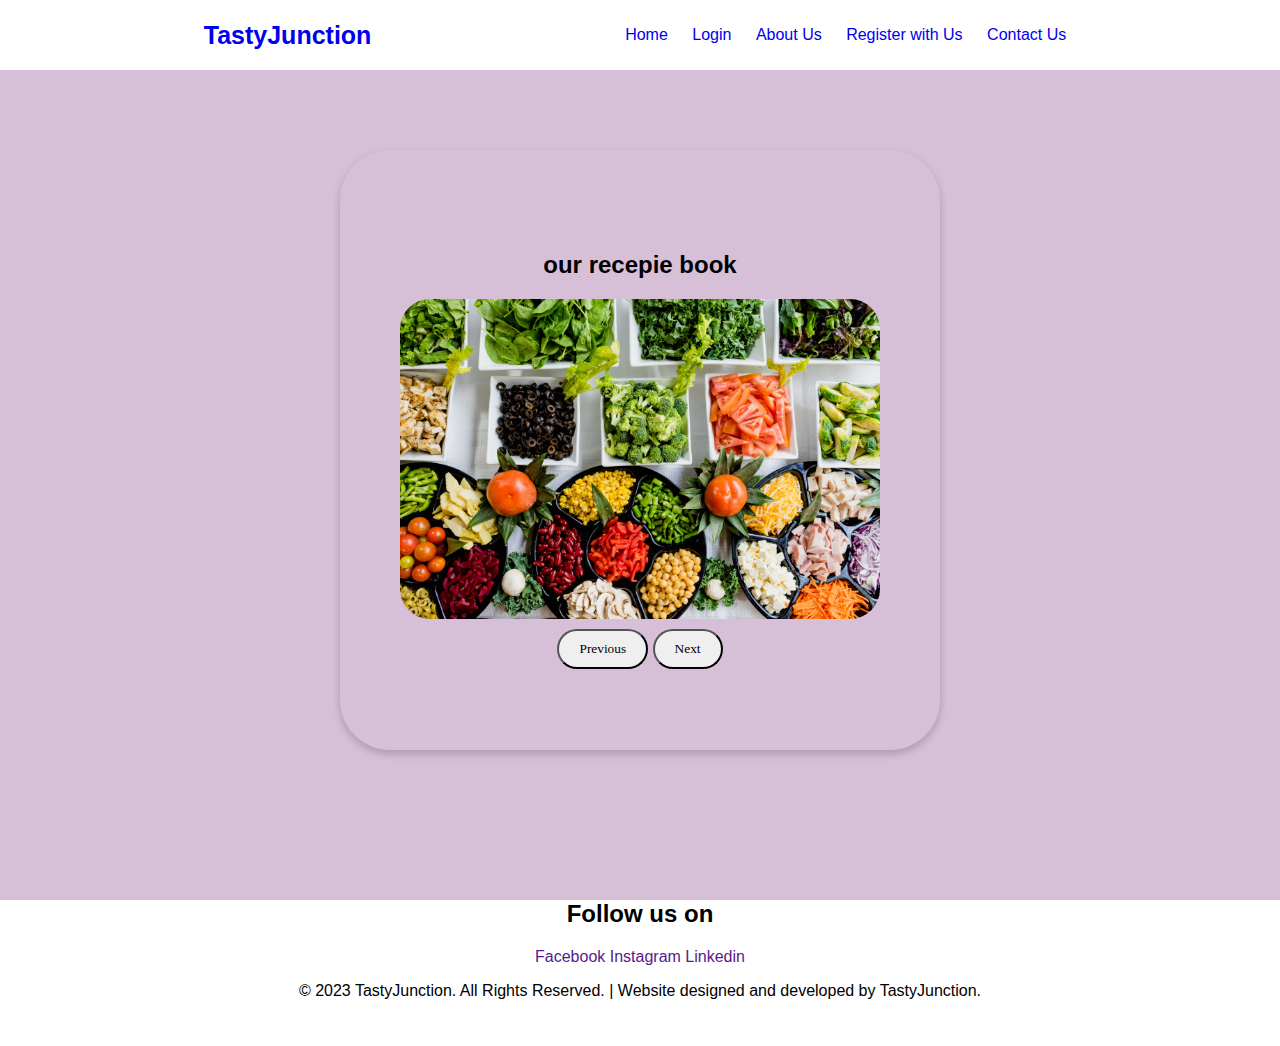
<file: index.html>
<!DOCTYPE html>
<html lang="en">
    <head>
        <meta charset="UTF-8" />
        <meta name="viewport" content="width=device-width, initial-scale=1.0" />
        <title>TastyJunction</title>
        <link rel="stylesheet" href="style.css" />
        <link rel="stylesheet" href="script.js" />
    </head>
    <body>
        <nav>
            <div class="logo" style="text-align: left;"><a href="index.html">TastyJunction</a>
            </div>

            <header>
                <ul>
                    <li><a href="index.html">Home</a></li>
                    <li><a href="login.html">Login</a></li>
                    <li><a href="aboutus.html">About Us </a></li>
                    <li><a href="reg.html">Register with Us</a></li>
                    <li><a href="contact.html">Contact Us</a></li>
                </ul>
            </header>
        </nav>
        <div class="slider-container">
            <h2 style="text-align: center;">our recepie book</h2>
            <div class="slider">
                <img src="img/1.jpg" alt="Image 1" />
                <img src="img/2.jpg" alt="Image 2" />
                <img src="img/3.jpg" alt="Image 3" />
                <img src="img/4.jpg" alt="Image 4" />
                <img src="img/5.jpg" alt="Image 5" />
            </div>
            <div class="sliderbtn">
                <button id="prevBtn">Previous</button>
                <button id="nextBtn">Next</button>
            </div>
        </div>

        <footer class="footer">
            <h2>Follow us on</h2>
            <a href="">Facebook</a>
            <a href="">Instagram</a>
            <a href="">Linkedin</a>
            <p>&copy; 2023 TastyJunction. All Rights Reserved. | Website designed and developed by TastyJunction.</p>
        </footer>
        <script src="imgslider.js"></script>
    </body>
</html>
</file>
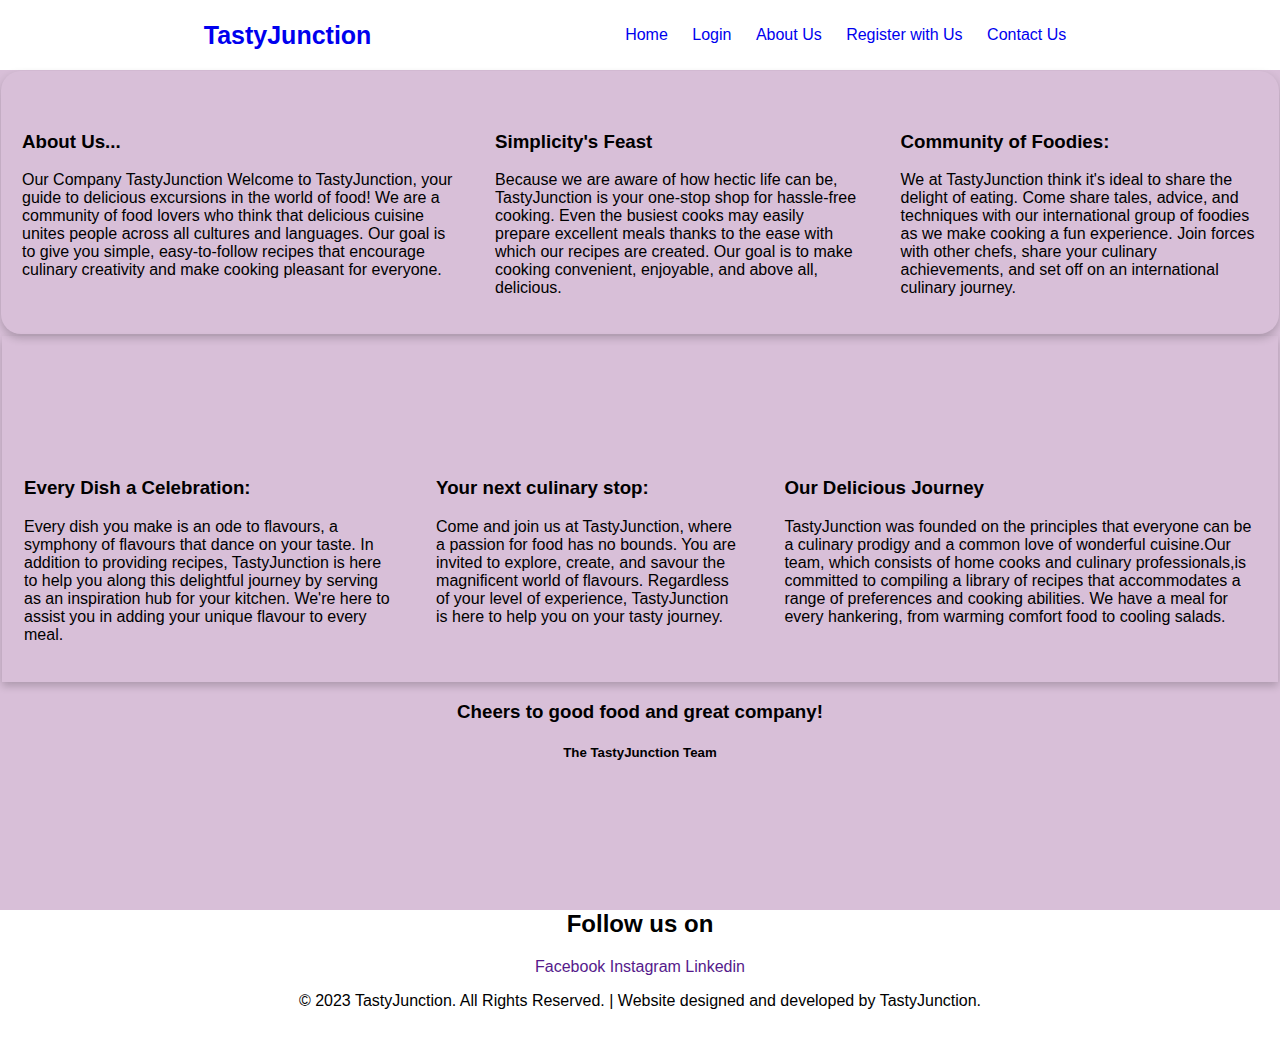
<file: aboutus.html>
<!DOCTYPE html>
<html lang="en">
    <head>
        <meta charset="UTF-8" />
        <meta name="viewport" content="width=device-width, initial-scale=1.0" />
        <title>About us</title>
        <link rel="stylesheet" href="style.css" />
        <link rel="stylesheet" href="script.js" />
    </head>
    <body>
        <nav>
            <div class="logo" style="text-align: left;"><a href=" ">TastyJunction</a></div>

            <header>
                <ul>
                    <li><a href="index.html">Home</a></li>
                    <li><a href="login.html">Login</a></li>
                    <li><a href="aboutus.html">About Us </a></li>
                    <li><a href="reg.html">Register with Us</a></li>
                    <li><a href="contact.html">Contact Us</a></li>
                </ul>
            </header>
        </nav>

        <div class="main">
            <div class="con1">
                <h3>About Us...</h3>
                <p>
                    Our Company <bold>TastyJunction</bold> Welcome to TastyJunction, your guide to delicious excursions in the world of food! We are a community of food lovers who think that delicious cuisine unites people across all
                    cultures and languages. Our goal is to give you simple, easy-to-follow recipes that encourage culinary creativity and make cooking pleasant for everyone.
                </p>
            </div>
            <div class="con2">
                <h3>Simplicity's Feast</h3>
                <p>
                    Because we are aware of how hectic life can be, TastyJunction is your one-stop shop for hassle-free cooking. Even the busiest cooks may easily prepare excellent meals thanks to the ease with which our recipes are
                    created. Our goal is to make cooking convenient, enjoyable, and above all, delicious.
                </p>
            </div>
            <div class="con3">
                <h3>Community of Foodies:</h3>
                <p>
                    We at TastyJunction think it's ideal to share the delight of eating. Come share tales, advice, and techniques with our international group of foodies as we make cooking a fun experience. Join forces with other chefs,
                    share your culinary achievements, and set off on an international culinary journey.
                </p>
            </div>
        </div>

        <div class="submain">
            <div class="sub1">
                <h3>Every Dish a Celebration:</h3>
                <p>
                    Every dish you make is an ode to flavours, a symphony of flavours that dance on your taste. In addition to providing recipes, TastyJunction is here to help you along this delightful journey by serving as an inspiration
                    hub for your kitchen. We're here to assist you in adding your unique flavour to every meal.
                </p>
            </div>
            <div class="sub2">
                <h3>Your next culinary stop:</h3>
                <p>
                    Come and join us at TastyJunction, where a passion for food has no bounds. You are invited to explore, create, and savour the magnificent world of flavours. Regardless of your level of experience, TastyJunction is here
                    to help you on your tasty journey.
                </p>
            </div>
            <div class="sub3">
                <h3>Our Delicious Journey</h3>
                <p>
                    TastyJunction was founded on the principles that everyone can be a culinary prodigy and a common love of wonderful cuisine.Our team, which consists of home cooks and culinary professionals,is committed to compiling a
                    library of recipes that accommodates a range of preferences and cooking abilities. We have a meal for every hankering, from warming comfort food to cooling salads.
                </p>
            </div>
        </div>

        <h3 style="text-align: center;">Cheers to good food and great company!</h3>
        <h5 style="text-align: center;">The TastyJunction Team</h5>

        <footer class="footer">
            <h2>Follow us on</h2>
            <a href="">Facebook</a>
            <a href="">Instagram</a>
            <a href="">Linkedin</a>
            <p>&copy; 2023 TastyJunction. All Rights Reserved. | Website designed and developed by TastyJunction.</p>
        </footer>
    </body>
</html>
</file>
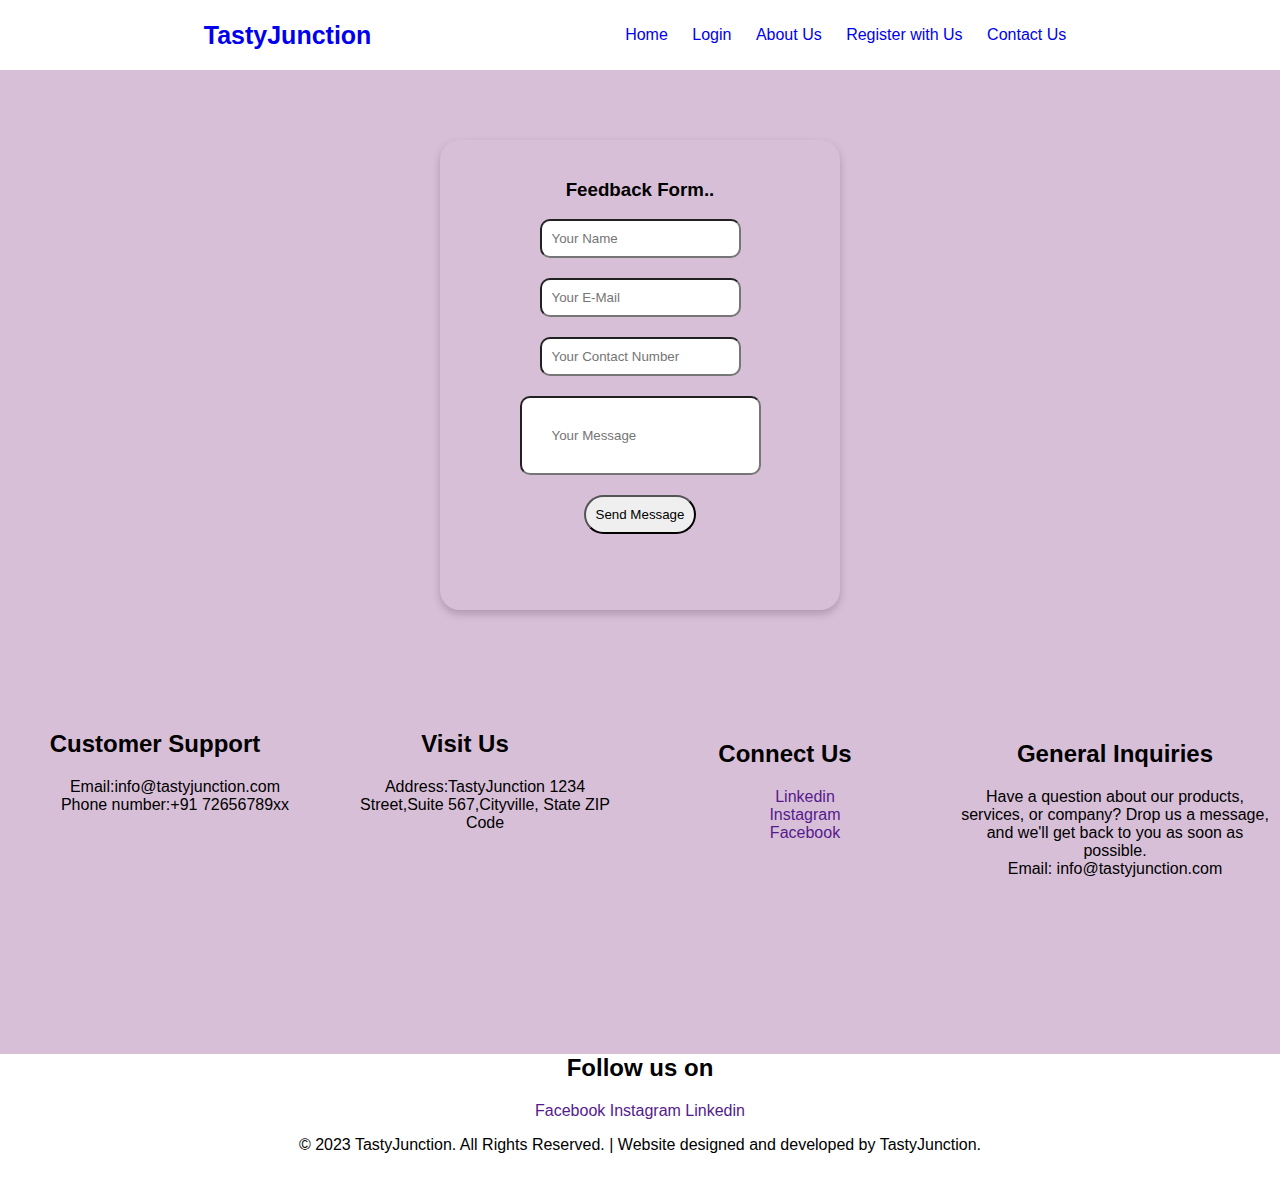
<file: contact.html>
<!DOCTYPE html>
<html lang="en">
<head>
    <meta charset="UTF-8">
    <meta name="viewport" content="width=device-width, initial-scale=1.0">
    <title>Contact Us</title>
    <link rel="stylesheet" href="style.css">
</head>
<body>
    <nav>
        <div class="logo" style="text-align: left;"> <a href=" ">TastyJunction</a></div>

        <header>
            <ul>
                <li><a href="index.html">Home</a></li>
                <li><a href="login.html">Login</a></li>
                <li><a href="aboutus.html">About Us </a></li>
                <li><a href="reg.html">Register with Us</a></li>
                <li><a href="contact.html">Contact Us</a></li>
            </ul>
        </header>
    </nav>
    <div class="contactbox">
        <h3>Feedback Form..</h3>
        <form action="">
    
            <div>
                <input type="text" id="contactbox_name" name="name" placeholder="Your Name">
            </div>
            <span id="nameError" style="color: red;"></span>
    <div>
        <input type="email" id="email_contactbox" name="email" placeholder="Your E-Mail">
    </div>
    <span id="emailerror" style="color: red;"></span>

    <div>
        <input type="tel" id="phn_contactbox" name="phno" placeholder="Your Contact Number">
    </div>
        <span id="contacterror" style="color: red;"></span>
        <input type="textarea" name="contactbox_textarea" id="contactbox_textarea" placeholder="Your Message">        
        </form>
        <input type="button" id="contactbox_btn" name="contactbtn" value="Send Message">
    
    </div>
<div class="contactmain">

    <div class="cmain1">
        <h2>Customer Support</h2>
        <p  >
             <ul>
                <li style="list-style: none;">Email:info@tastyjunction.com</li>
                <li style="list-style: none;">Phone number:+91 72656789xx</li>
            </ul>
        </p>

    </div>
    <div class="cmain2">
        <h2>Visit Us</h2>
        <p>
            <ul>
            <li style="list-style-type: none;">
            Address:TastyJunction 1234  Street,Suite 567,Cityville, State ZIP Code </li>
            </ul>
        </p>
    </div>
    <div class="cmain3">
        <h2 style="border: 20px;">Connect Us</h2>
        <ul style="list-style: none;">
        <li><a href="">Linkedin</a></li>
        <li><a href="">Instagram</a></li>
        <li><a href="">Facebook</a></li>
        </ul>
        

    </div>
    
    <div class="cmain4">
        <h2>General Inquiries</h2>
        <p>
            Have a question about our products, services, or company? Drop us a message, and we'll get back to you as soon as possible.
            <br>Email: info@tastyjunction.com</p>
    </div>
</div>



    <footer class="footer">
        <h2>Follow us on</h2>
        <a href="">Facebook</a>
        <a href="">Instagram</a>
        <a href="">Linkedin</a>
        <p>&copy; 2023 TastyJunction. All Rights Reserved. | Website designed and developed by TastyJunction.</p>
    

</footer>
<script src="contact.js"></script>
</body>
</html>
</file>
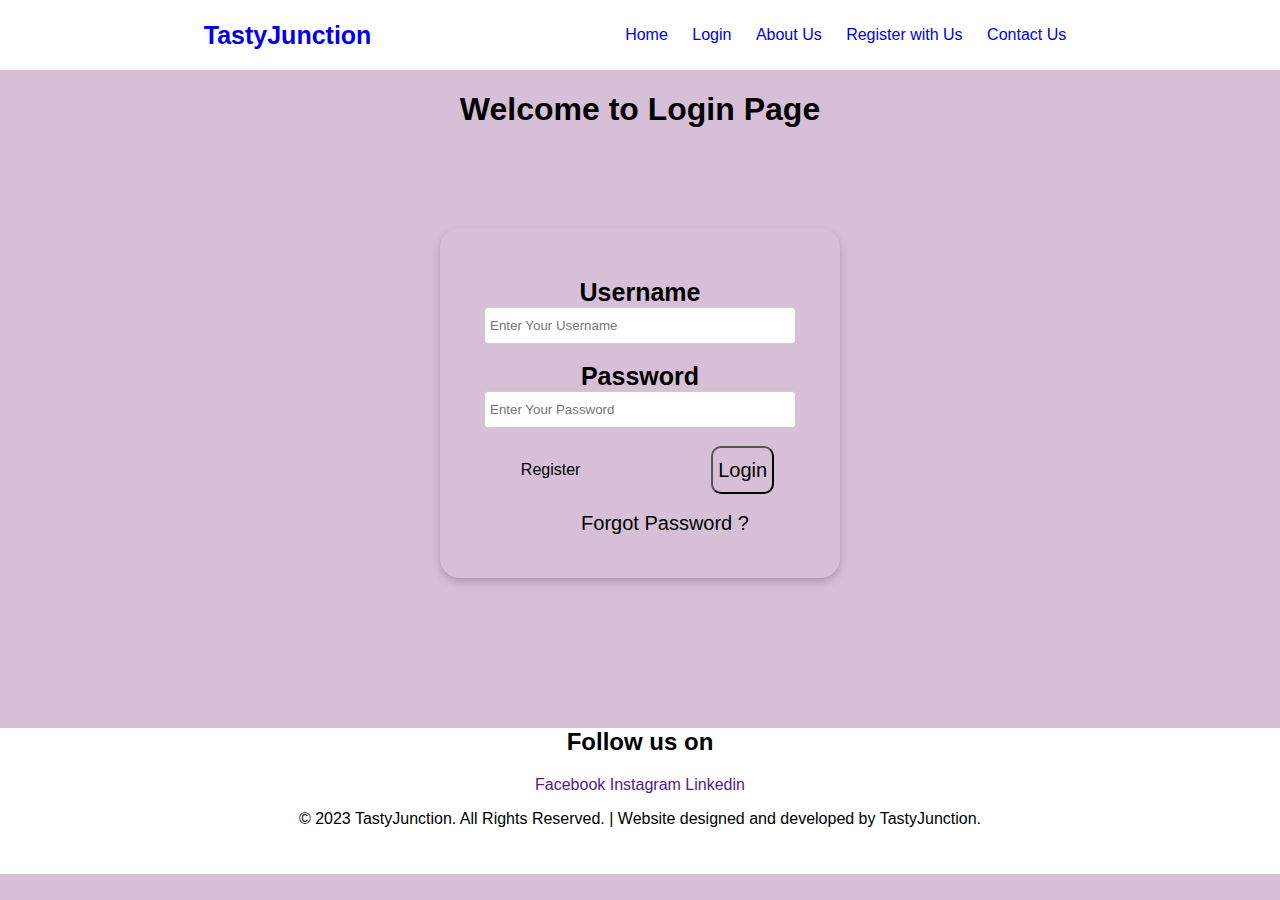
<file: login.html>
<!DOCTYPE html>
<html lang="en">
<head>
    <meta charset="UTF-8">
    <meta name="viewport" content="width=device-width, initial-scale=1.0">
    <title>Login</title>
    <link rel="stylesheet" href="style.css">

</head>
<body>
    <nav>
        <div class="logo" style="text-align: left;"> <a href=" ">TastyJunction</a></div>

        <header>
            <ul>
                <li><a href="index.html">Home</a></li>
                <li><a href="login.html">Login</a></li>
                <li><a href="aboutus.html">About Us </a></li>
                <li><a href="reg.html">Register with Us</a></li>
                <li><a href="contact.html">Contact Us</a></li>
            </ul>
        </header>
    </nav>
    <h1 style="text-align: center;" id="loginH1">Welcome to Login Page</h1>
    <form action="index.html">
        
        <div class="login">
        <div >
            <label for="name" class="text">Username</label>
            <input type="text" id="loginname" name="name" placeholder="Enter Your Username" class="input">
        </div><br>
        <span id="error" style="color: red;"></span>

        <div>
            <label for="pass" class="text">Password</label>
            <input type="password" id="loginpass" name="pass" maxlength="12" placeholder="Enter Your Password" class="input">

        </div>
        <span id="loginpasserror" style="color: red;"></span>


        <br>
        <div class="loginPageBtn">
            <a href="reg.html" id="reg">Register</a>
            <input type="button" value="Login" placeholder="Login" id="loginbtn">
        </div>
        <br>
        <div >
            
            <a href="#" id="fp">Forgot Password ?</a>
        </div>
        </div>

    </form>
    <footer class="footer">
        <h2>Follow us on</h2>
        <a href="">Facebook</a>
        <a href="">Instagram</a>
        <a href="">Linkedin</a>
        <p>&copy; 2023 TastyJunction. All Rights Reserved. | Website designed and developed by TastyJunction.</p>
    

</footer>

<script src="login.js"></script>
</body>
</html>
</file>
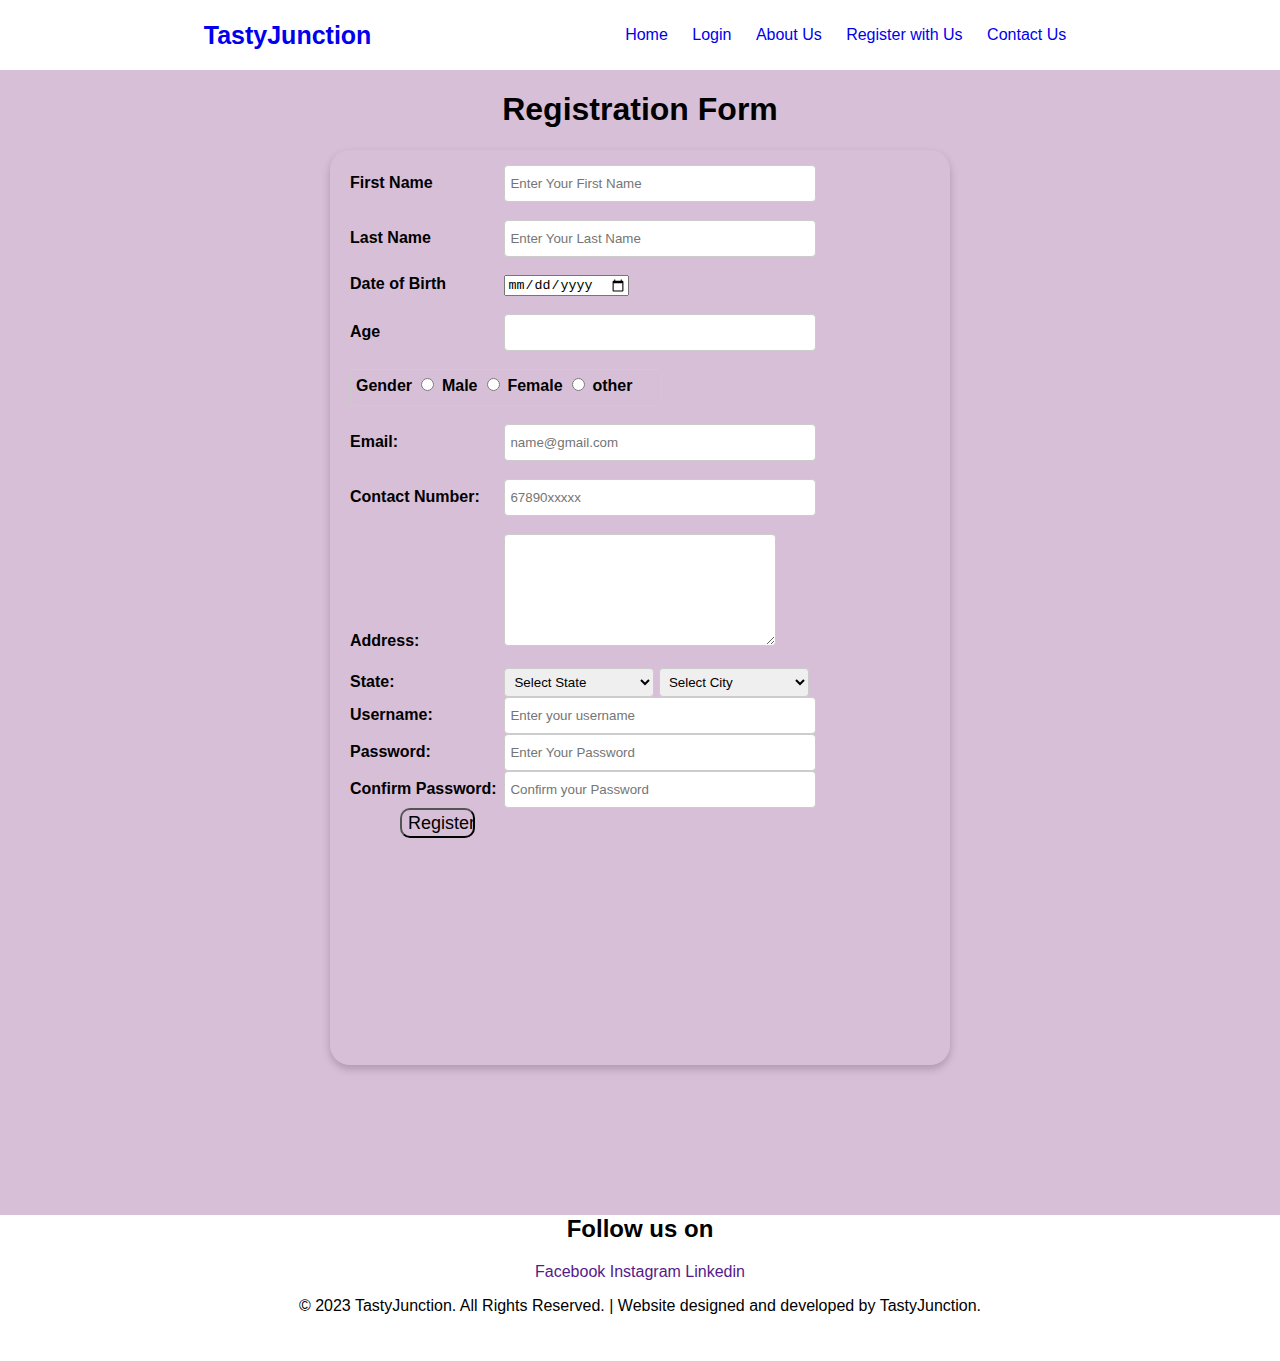
<file: reg.html>
<!DOCTYPE html>
<html lang="en">
    <head>
        <meta charset="UTF-8" />
        <meta name="viewport" content="width=device-width, initial-scale=1.0" />
        <title>Registeration Form</title>
        <link rel="stylesheet" href="style.css" />
    </head>
    <body>
        <nav>
            <div class="logo" style="text-align: left;"><a href=" ">TastyJunction</a></div>

            <header>
                <ul>
                    <li><a href="index.html">Home</a></li>
                    <li><a href="login.html">Login</a></li>
                    <li><a href="aboutus.html">About Us </a></li>
                    <li><a href="reg.html">Register with Us</a></li>
                    <li><a href="contact.html">Contact Us</a></li>
                </ul>
            </header>
        </nav>
        <h1 style="text-align: center;">Registration Form</h1>
        <div class="registration">
            <form action="">
                <div class="innerform">
                    <div>
                        <label for="fname">First Name</label>
                        <input type="text" id="fname" name="fname" placeholder="Enter Your First Name" class="input" required />
                        
                    </div>
                    <div style="text-align: center;"><span id="fnameerror" style="color: red;"></span></div>
                    <br />
                    <div>
                        <label for="lname">Last Name</label>
                        <input type="text" id="lname" name="lname" placeholder="Enter Your Last Name" class="input" required />
                    </div>
                    <div style="text-align: center;">
                        <span id="lnameerror" style="color: red;"></span>
                    </div>
                    <br />

                    <div>
                        <label for="DOB">Date of Birth</label>
                        <input type="date" name="DOB" id="DOB" required />
                    </div>
                    <div style="text-align: center;">                    <span id="doberror" style="color: red; "></span>
                        <span id="doberror" style="color: red; "></span>
                    </div>
                    <br />

                    <div>
                        <label for="Age">Age</label>
                        <input type="text" id="age" name="age" class="input" />
                    </div>
                    <br />
                    <div class="gender">
                        <label for="Gender" class="input"> Gender <input type="radio" id="male" name="gender" value="Male" /> Male <input type="radio" id="female" name="gender" value="Female" /> Female <input type="radio" id="other" name="gender" value="other" /> other
                        </label>
                    </div>
                    <br />

                    <div class="email">
                        <label for="email">Email:</label>
                        <input type="text" id="email" name="email" placeholder="name@gmail.com" class="input" required />
                    </div>
                    <div style="text-align: center;">
                        <span id="emailerror" style="color: red;"></span>
                    </div>
                    <br />

                    <div class="contact_num">
                        <label for="phno">Contact Number:</label>
                        <input type="tel" id="phno" name="phno" placeholder="67890xxxxx" maxlength="10" class="input" required />
                    </div>
                    <div style="text-align: center;">
                        <span id="contacterror" style="color: red;"></span>
                    </div>
                    
                    <br />

                    <div class="add">
                        <label for="Address">Address:</label>
                        <textarea name="address" id="add" cols="20" rows="10" required> </textarea>
                    </div>
                    <br />

                    <div class="wrapper">
                        <label for="state">State:</label>
                        <select name="state" id="state">
                            <option value="">Select State</option>
                            <option value="TN">Tamilnadu</option>
                            <option value="AP">Andhra Pradesh</option>
                            <option value="MP">Madhya Pradesh </option>
                            <option value="UP">Uttar Pradesh</option>
                            <option value="KL">Kerala</option>
                        </select>

                        <select name="city" id="city">
                            <option value="">Select City</option>
                        </select>
                    </div>

                    <div class="username">
                        <label for="uname">Username:</label>
                        <input type="text" name="uname" id="uname" placeholder="Enter your username" class="input" />
                    </div>
                        <div style="text-align: center;">
                            <span id="unameerror" style="color: red;" width="300px"></span>

                        </div>
                        
                        <label for="pass">Password:</label>
                        <input type="password" id="pass" name="pass" placeholder="Enter Your Password"  class="input"  />
                        <div style="text-align: center;"><span id="passerror" style="color: red;"></span></div>
                        
                        <label for="cpass">Confirm Password:</label>
                        <input type="password" name="cpass" id="cpass" placeholder="Confirm your Password" required class="input"/>
                        <div style="text-align: center;">
                        <span id="cpasserror" style="color: red;"></span>          
                        </div>
                        <input type="button" value="Register" id="btn" />
                    
                </div>
            </form>
        </div>
        <footer class="footer">
            <h2>Follow us on</h2>
            <a href="">Facebook</a>
            <a href="">Instagram</a>
            <a href="">Linkedin</a>
            <p>&copy; 2023 TastyJunction. All Rights Reserved. | Website designed and developed by TastyJunction.</p>
        </footer>
        <script src="script.js"></script>
    </body>
</html>
</file>
<file: style.css>
body{
    margin: 0%;
    padding: 0%;
    width: auto;
    height: auto;
    font-family: 'Gill Sans', 'Gill Sans MT', Calibri, 'Trebuchet MS', sans-serif;
    background-color: #D8BFD8;
    overflow-wrap: normal;

}



.slider-container {
  display: flex;
  flex-direction: column;
  align-items: center;
  justify-content: center;
  height: 100vh;
  border-radius: 50px;
  width: 600px;
  margin-left: auto;
  margin-right: auto;
  margin-top: 80px;
  margin-bottom: auto;
  height: 600px;
  
  box-shadow: 0px 4px 8px 0px rgba(0,0,0,0.2);
  transition: 0.3s;
}

.slider {
  display: flex;
  overflow: hidden;
  width: 80%;
  max-width: 600px;
  position: relative;
}

.slider img {
  width: 100%;
  height: 100%;
  border-radius: 30px;
}

#prevBtn,#nextBtn {
  margin-top: 10px;
  cursor: pointer;
  border-radius: 20px;
  font-family: 'Times New Roman', Times, serif;
  display: inline;
  padding: 10px 20px;

}




nav{
    background-color:white;
    width: 100%;
    display: flex;
    align-items: center;
    justify-content: space-evenly;
    
    
}



nav li{
    display: inline-block;
    margin:10px;
}

nav a{
    text-decoration: none;
}

.logo{
    font-size: 25px;
    font-weight: bolder;
}
 nav a:hover{
    color:red;
}

.main{
    display: flex;
    column-gap: 2px;
    box-sizing: border-box;
    padding: 1px;
    margin: 1px;
    box-shadow: 0px 4px 8px 0 rgba(0,0,0,0.2);
    transition: 0.3s;
    border-radius:20px; 

}
.con1, .con2, .con3{
   
    border-radius: 20px;
    padding: 20px;
    margin-top: 20px;
}

.con1:hover, .con2:hover, .con3:hover, .sub1:hover, .sub2:hover, .sub3:hover{
    color: black;
    border-radius: 15px;
    box-shadow: 0 8px 16px 0 rgba(0,0,0,0.2);
  }


.submain{
    display: flex;
    column-gap: 2px;
    border-radius: 20pz;
    box-sizing: border-box;
    padding: 2px;
    margin: 2px;
    box-shadow: 0px 4px 8px 0 rgba(0,0,0,0.2);
    transition: 0.3s;
}

.sub1, .sub2, .sub3{
    margin-top: 100PX;
    padding: 20px;
    border-radius: 20px;
    
    }

.contactbox{
    text-align: center;
    width: 400px;
    height: 450px;
    margin: auto;
    margin-top: 70px;
    padding-top: 20px;
    border-radius: 20px;
    box-shadow: 0px 4px 8px 0px rgba(0,0,0,0.2);
    transition: 0.3s;

}

.contactbox:hover {
    box-shadow: 0 8px 16px 0 rgba(0,0,0,0.2);
  }

.contactbox #contactbox_name 
{
    padding: 10px;
    border-radius: 10px;
    margin-bottom: 20px;
    width: auto;
    height: auto;
}
.contactbox #email_contactbox
{
    padding: 10px;
    border-radius: 10px;
    margin-bottom: 20px;
    width: auto;
    height: auto;
}

.contactbox #phn_contactbox{
    padding: 10px;
    border-radius: 10px;
    margin-bottom: 20px;
    width: auto;
    height: auto;
}

.contactbox #contactbox_textarea{

    padding: 30px;
    margin-bottom: 20px;
    width: auto;
    height: auto;
    border-radius: 10px;
}

.contactbox #contactbox_btn
{
    border-radius:20px ;
    padding: 10px;
    font-family: 'Gill Sans', 'Gill Sans MT', Calibri, 'Trebuchet MS', sans-serif;
}

.contactbox #contactbox_btn:hover{
    color: red;
}
.login{
    text-align: center;
    width: 400px;
    height: 300px;
    margin: auto;
    margin-top: 100px;
    padding-top: 50px;
    border-radius: 20px;
    box-shadow: 0px 4px 8px 0px rgba(0,0,0,0.2);
    transition: 0.3s;
  }
  
.login:hover {
    box-shadow: 0 8px 16px 0 rgba(0,0,0,0.2);
  }



.text{

    font-size: 25px;
    font-weight: bolder;
}

.input{
    height: 25px;
    border-radius: 8px;
    border-bottom: black;
    
}

.gender label {
  display: block;
}


select {
  width: 150px;
  padding: 5px;
  border: 1px solid #ccc;
  border-radius: 4px;
}

textarea {
  width: 260px;
  height: 100px;
  padding: 5px;
  border: 1px solid #ccc;
  border-radius: 4px;
}

#btn {
    border-radius: 10px;
    background-color: #D8BFD8;
    width: 75px;
    height: 30px;
    font-family: 'Gill Sans', 'Gill Sans MT', 'Calibri', 'Trebuchet MS', sans-serif;
    font-size: 18px;
    font-weight: 200px;
    margin-left: 50px;
    cursor: pointer;

}

.userinput{
  text-align: center;
}

#loginbtn{
    margin-left: 50px;
    font-size: 20px;
    background-color: #D8BFD8;
    text-decoration: none;    
    cursor: pointer;
    text-decoration: none;
    border-radius: 10px;
    padding: 5px;
}

#loginbtn:hover{
  color:white;
  
}

#reg{
  text-decoration: none;
  padding: 15px;
  background-color: #D8BFD8;
  color: black;
  border: #D8BFD8;
  border-radius: 20px;
  box-sizing: border-box;
}

#reg:hover{
    color: white;
    box-shadow: 0 8px 16px 0 rgba(245, 244, 244, 0.2);
}

#fp{
    margin-left: 50px;
    margin-bottom: 200px;
    margin-right: 0;
    font-size: 20px;
    border: #D8BFD8;
    text-decoration: none;

    color: black;
}
#fp:hover{
    color: white;
        
}
.loginPageBtn{
  display: flex;
  justify-content: space-evenly;
}

.registration{
    margin: auto;
    padding: auto;
    margin-top: 0%;
    padding-left: 20px;
    padding-top: 15px;
    width: 600px;
    height: 900px;
    border-radius: 20px;
    box-shadow: 0px 4px 8px 0 rgba(0,0,0,0.2);
    transition: 0.3s;
    text-decoration: none;
   
  }

  .registration:hover {
    box-shadow: 0 8px 16px 0 rgba(0,0,0,0.2);
  }
 

  label {
    display: inline-block;
    width: 150px;
    font-weight: bold;
}

.input {
  width: 300px;
  padding: 5px;
  border: 1px solid #ccc;
  border-radius: 4px;
  
}

#passerror #cpasserror #unameerror{
  text-align: center;
}


.footer{
  
  background-color: white;
  box-sizing: border-box;
  text-align: center;
  position: relative;
  margin-top: 150px;
  padding-bottom: 30px;


  }

.footer a{
    text-decoration: none;
  
}

.footer a:hover{
    color: red;
}

.contactmain {
    display: flex;
    justify-content: space-between;
    margin-top: 100px; 
    text-align: center;  
    text-decoration: none;
   
}
.cmain1,.cmain2{
  width: 500px;
}

.cmain1:hover, .cmain2:hover {
    transition: 0.3s;
    box-shadow: 0 8px 16px 0 rgba(0,0,0,0.2);
    border-radius: 20px;
  }


  .cmain3,.cmain4{
    width: 500px;
    padding:px;
    margin: 10px;
    text-decoration: none;
    align-items: center;
  }
  
  .cmain3 a{
    text-decoration: none;
    
  }
  .cmain3 a:hover{
    color: red;
  }

  .cmain3:hover,.cmain4:hover{
    transition: 0.3s;
    box-shadow: 0 8px 16px 0 rgba(0,0,0,0.2);
    border-radius: 20px;
  }

  

  .about_bottom{
    
    border-radius: 20px;
    margin: 100px;
    width: 300px;
    height: auto;
    padding-top: 20px;
    padding-bottom: 20px;
    box-shadow: 0 8px 16px 0 rgba(0,0,0,0.2);

  }

  .about_bottom:hover{
    transition: 0.3s;
    box-shadow: 0 8px 16px 0 rgba(0,0,0,0.2);
    border-radius: 20px;
  }
</file>
